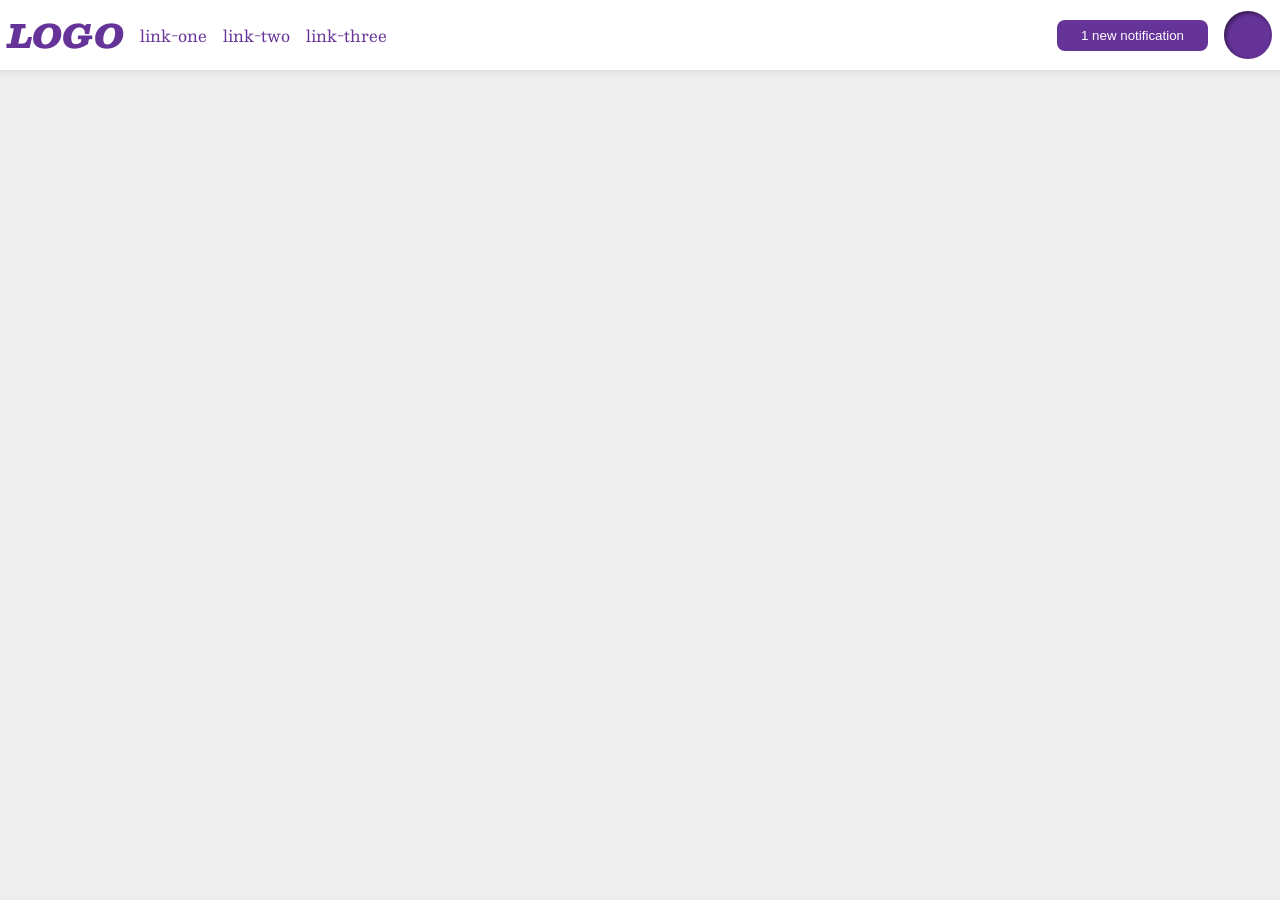
<file: foundations/flex/03-flex-header-2/index.html>
<!DOCTYPE html>
<html lang="en">
  <head>
    <meta charset="UTF-8">
    <meta http-equiv="X-UA-Compatible" content="IE=edge">
    <meta name="viewport" content="width=device-width, initial-scale=1.0">
    <title>Flex Header 2</title>
    <link rel="stylesheet" href="style.css">
  </head>
  <body>
    <div class="header">
      <div class="inicio">
      <div class="logo">
        LOGO
      </div>
      <ul class="links">
        <li><a href="https://google.com">link-one</a></li>
        <li><a href="https://google.com">link-two</a></li>
        <li><a href="https://google.com">link-three</a></li>
      </ul>
      </div>
      <div class="final">
      <button class="notifications">
        1 new notification
      </button>
      <div class="profile-image"></div>
    </div>
    </div>
  </body>
</html>
</file>
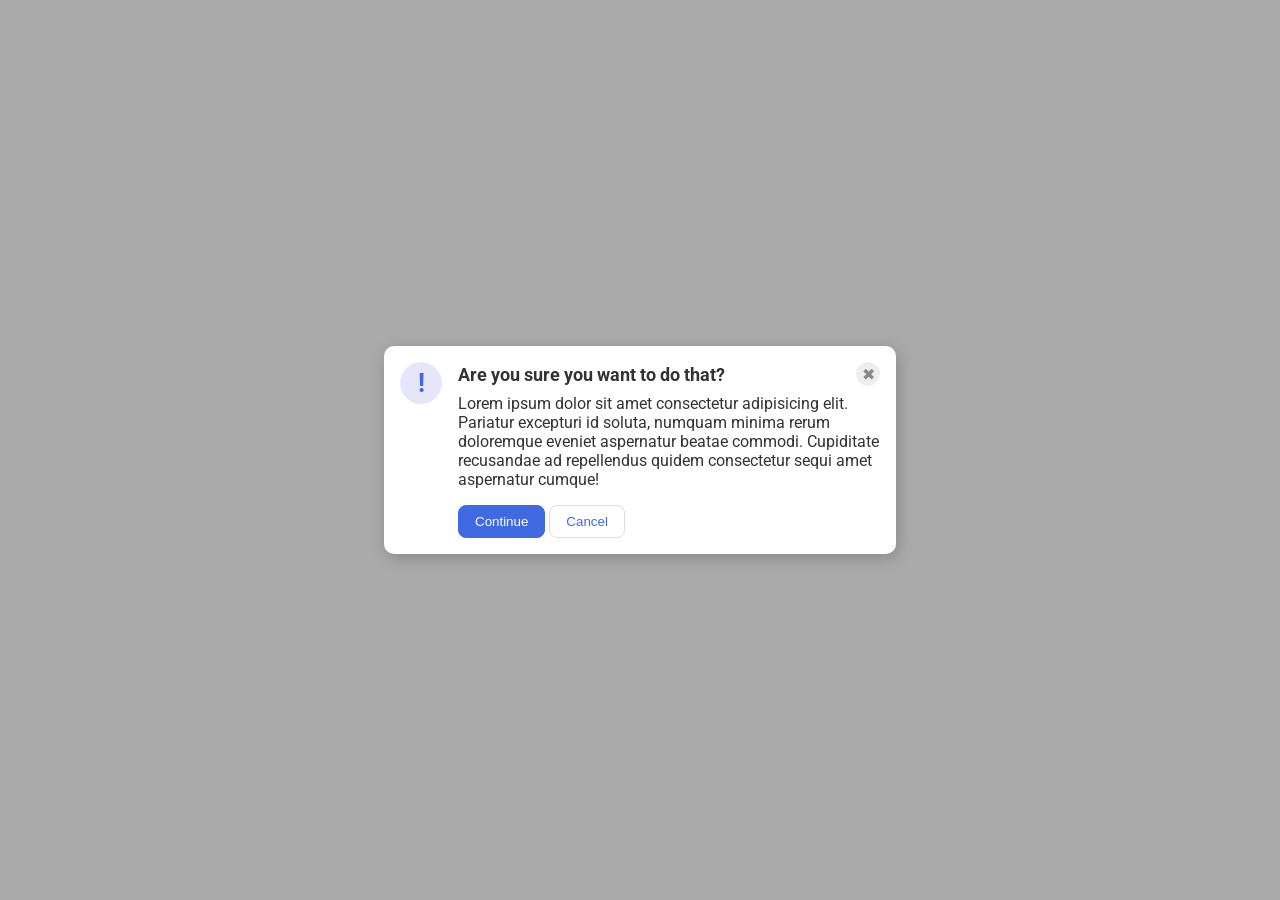
<file: foundations/flex/05-flex-modal/index.html>
<!DOCTYPE html>
<html lang="en">
  <head>
    <meta charset="UTF-8">
    <meta http-equiv="X-UA-Compatible" content="IE=edge">
    <meta name="viewport" content="width=device-width, initial-scale=1.0">
    <link rel="stylesheet" href="style.css">
    <title>Modal</title>
  </head>
  <body>
  
    <div class="modal">
      <div class="icon">!</div>
      
    <div class="contenido">
      <div class="header">Are you sure you want to do that?
      <button class="close-button">✖</button>
    </div>  
      <div class="text">Lorem ipsum dolor sit amet consectetur adipisicing elit. Pariatur excepturi id soluta, numquam minima rerum doloremque eveniet aspernatur beatae commodi. Cupiditate recusandae ad repellendus quidem consectetur sequi amet aspernatur cumque!</div>
      <button class="continue">Continue</button>
      <button class="cancel">Cancel</button>
  
  </div>
  </div>
  </body>
</html>
</file>
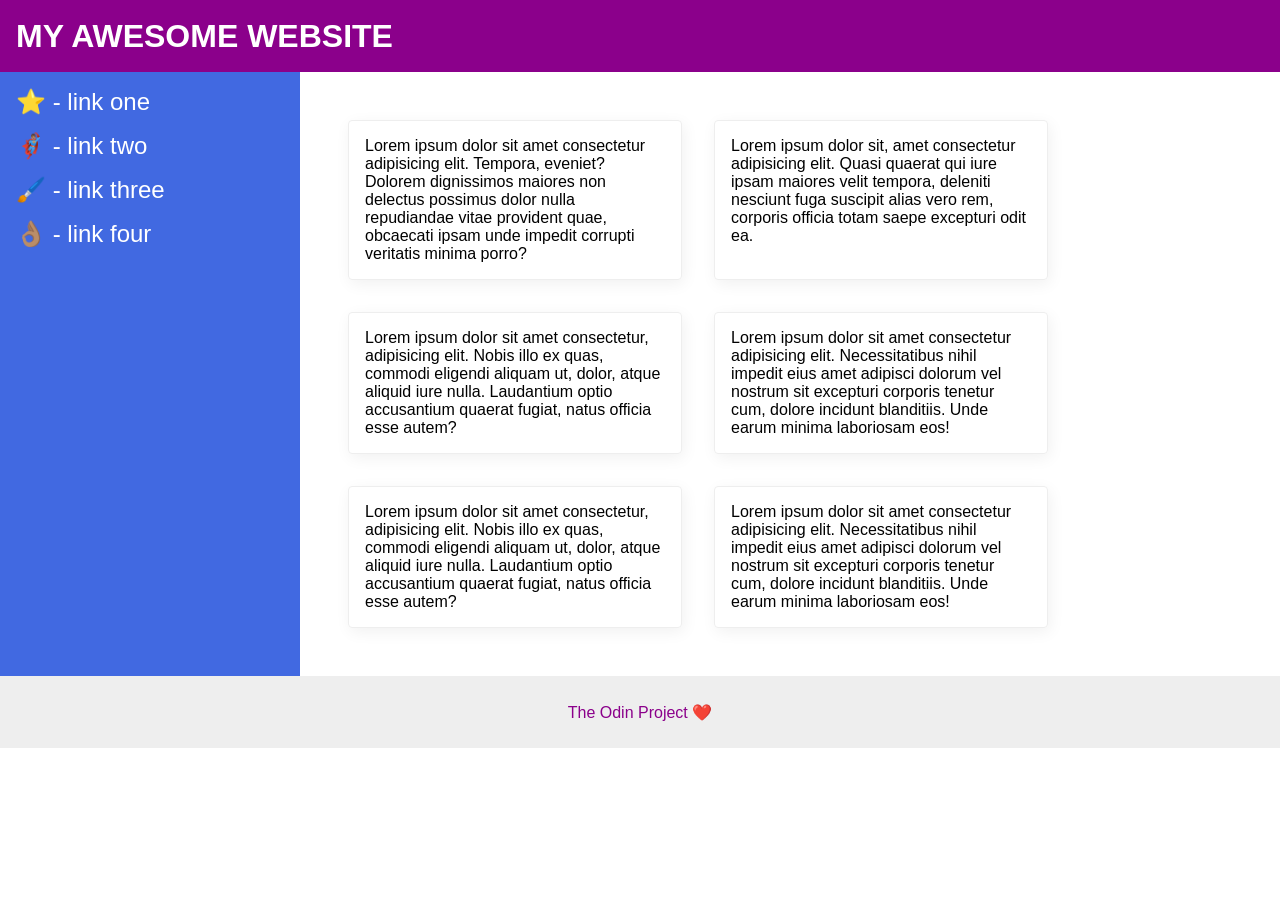
<file: foundations/flex/07-flex-layout-2/index.html>
<!DOCTYPE html>
<html lang="en">
  <head>
    <meta charset="UTF-8">
    <meta http-equiv="X-UA-Compatible" content="IE=edge">
    <meta name="viewport" content="width=device-width, initial-scale=1.0">
    <title>The Holy Grail</title>
    <link rel="stylesheet" href="style.css">
  </head>
  <body>
    <div class="header">
      MY AWESOME WEBSITE
    </div>
    <div class="body">
    <div class="sidebar">
      <ul>
        <li><a href="#">⭐ - link one</a></li>
        <li><a href="#">🦸🏽‍♂️ - link two</a></li>
        <li><a href="#">🖌️ - link three</a></li>
        <li><a href="#">👌🏽 - link four</a></li>
      </ul>
    </div>
   <div class="container">
    <div class="card">Lorem ipsum dolor sit amet consectetur adipisicing elit. Tempora, eveniet? Dolorem dignissimos maiores non delectus possimus dolor nulla repudiandae vitae provident quae, obcaecati ipsam unde impedit corrupti veritatis minima porro?</div>
    <div class="card">Lorem ipsum dolor sit, amet consectetur adipisicing elit. Quasi quaerat qui iure ipsam maiores velit tempora, deleniti nesciunt fuga suscipit alias vero rem, corporis officia totam saepe excepturi odit ea.</div>
    <div class="card">Lorem ipsum dolor sit amet consectetur, adipisicing elit. Nobis illo ex quas, commodi eligendi aliquam ut, dolor, atque aliquid iure nulla. Laudantium optio accusantium quaerat fugiat, natus officia esse autem?</div>
    <div class="card">Lorem ipsum dolor sit amet consectetur adipisicing elit. Necessitatibus nihil impedit eius amet adipisci dolorum vel nostrum sit excepturi corporis tenetur cum, dolore incidunt blanditiis. Unde earum minima laboriosam eos!</div>
    <div class="card">Lorem ipsum dolor sit amet consectetur, adipisicing elit. Nobis illo ex quas, commodi eligendi aliquam ut, dolor, atque aliquid iure nulla. Laudantium optio accusantium quaerat fugiat, natus officia esse autem?</div>
    <div class="card">Lorem ipsum dolor sit amet consectetur adipisicing elit. Necessitatibus nihil impedit eius amet adipisci dolorum vel nostrum sit excepturi corporis tenetur cum, dolore incidunt blanditiis. Unde earum minima laboriosam eos!</div>
   </div>
  </div>
    <div class="footer">
      The Odin Project ❤️
    </div>
  </body>
</html>
</file>
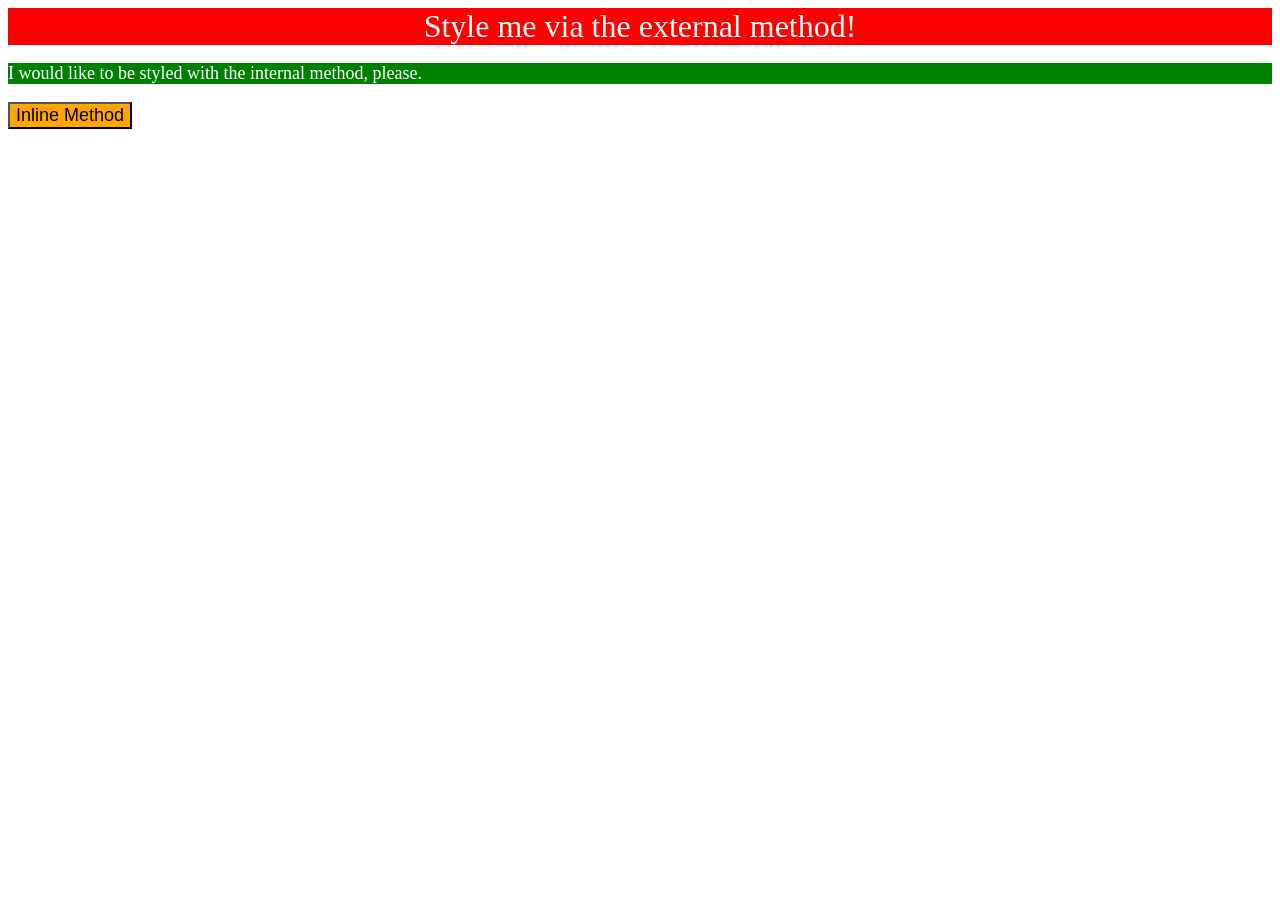
<file: foundations/intro-to-css/01-css-methods/index.html>
<!DOCTYPE html>
<html lang="en">
  <head>
    <meta charset="UTF-8">
    <meta http-equiv="X-UA-Compatible" content="IE=edge">
    <meta name="viewport" content="width=device-width, initial-scale=1.0">
    <title>Methods for Adding CSS</title>
    <link rel="stylesheet" href="styles.css">
    <style>
      p {
        background-color: green;
        color: white;
        font-size: 18px;
        }
    </style>
  </head>
  <body>
    <div>Style me via the external method!</div>
    <p>I would like to be styled with the internal method, please.</p>
    <button style="background-color: orange; font-size: 18px;">Inline Method</button>
  </body>
</html>
</file>
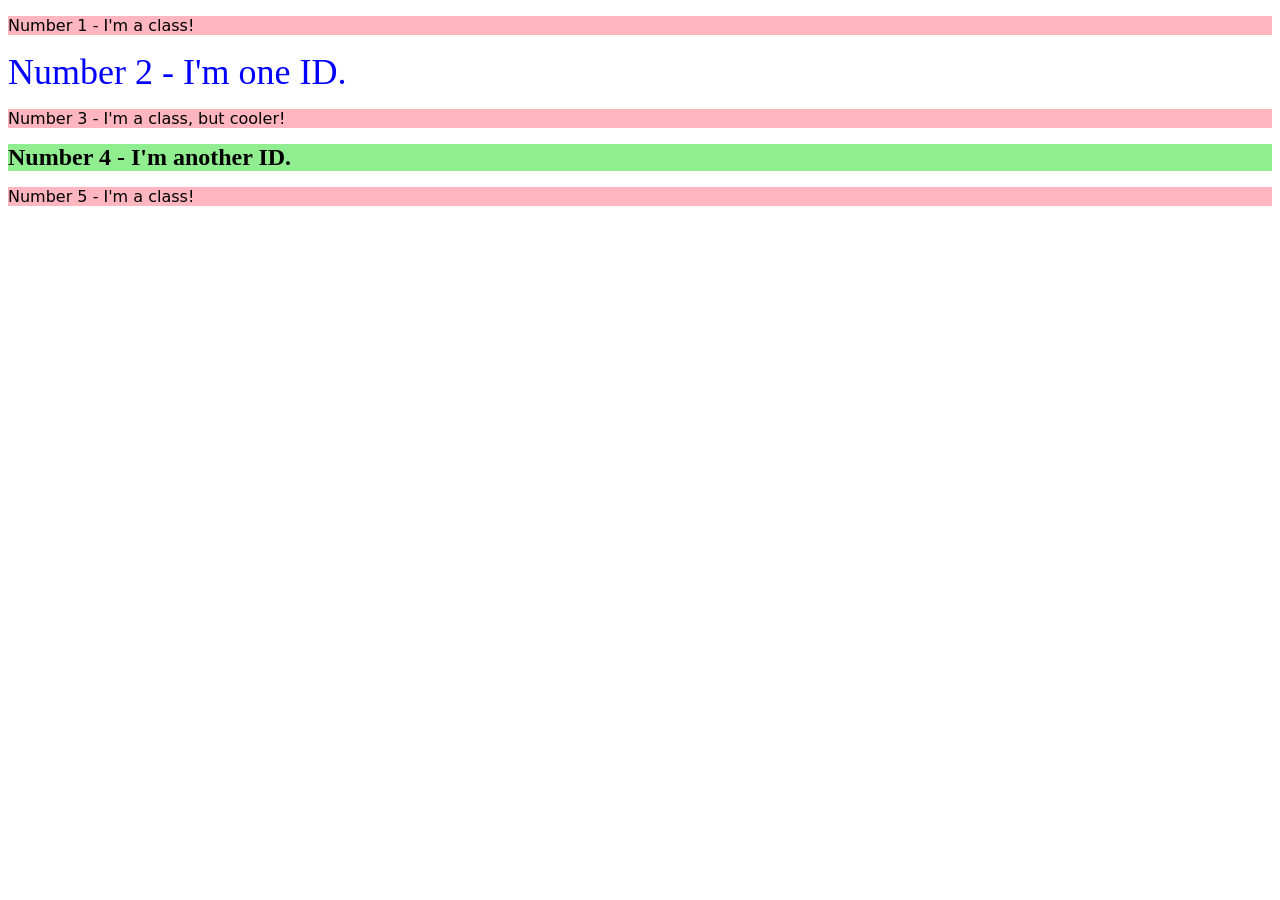
<file: foundations/intro-to-css/02-class-id-selectors/index.html>
<!DOCTYPE html>
<html lang="en">
  <head>
    <meta charset="UTF-8">
    <meta http-equiv="X-UA-Compatible" content="IE=edge">
    <meta name="viewport" content="width=device-width, initial-scale=1.0">
    <title>Class and ID Selectors</title>
    <link rel="stylesheet" href="style.css">
  </head>
  <body>
    <p class="odd">Number 1 - I'm a class!</p>
    <div id="one">Number 2 - I'm one ID.</div>
    <p class="odd bigger">Number 3 - I'm a class, but cooler!</p>
    <div id="two">Number 4 - I'm another ID.</div>
    <p class="odd">Number 5 - I'm a class!</p>
  </body>
</html>
</file>
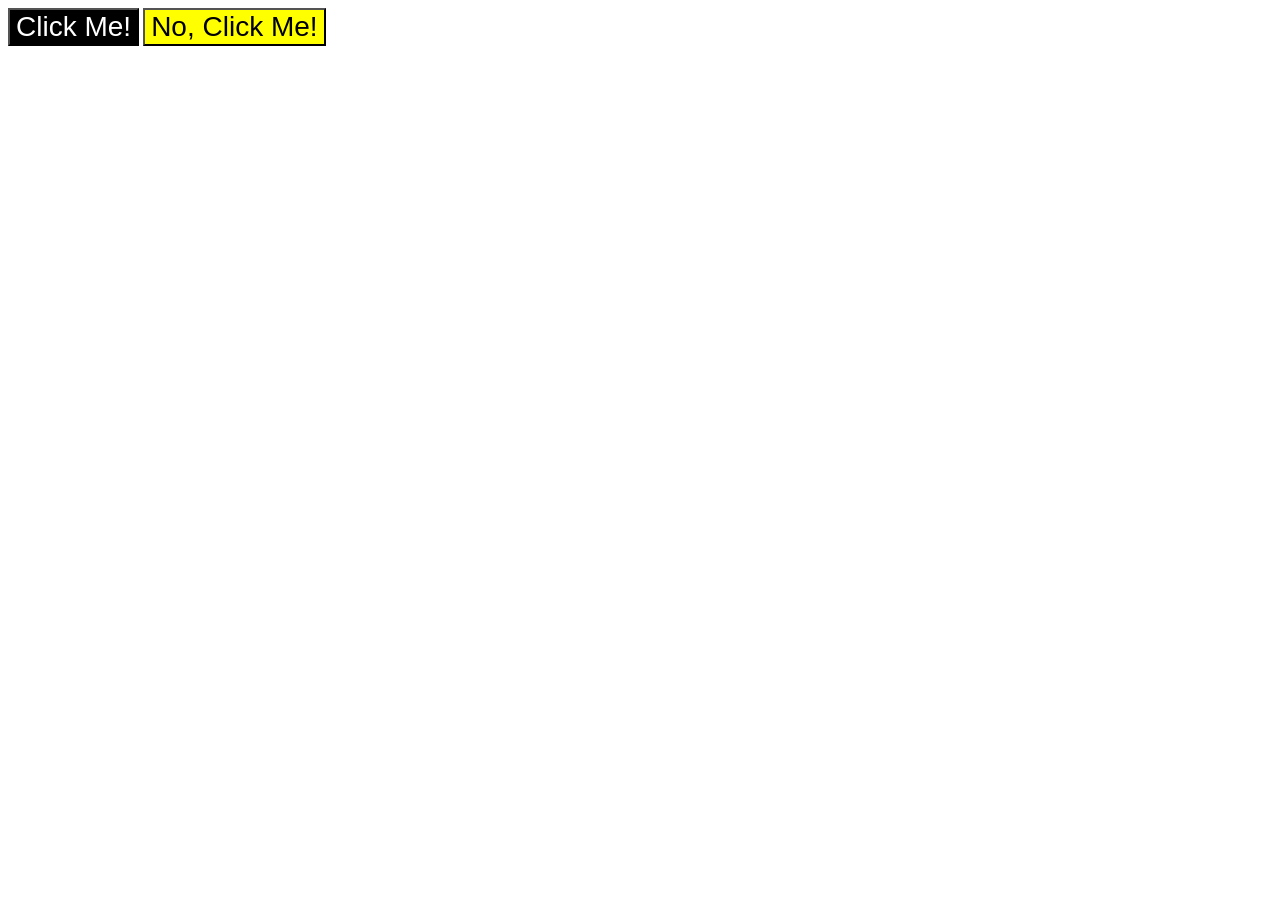
<file: foundations/intro-to-css/03-grouping-selectors/index.html>
<!DOCTYPE html>
<html lang="en">
  <head>
    <meta charset="UTF-8">
    <meta http-equiv="X-UA-Compatible" content="IE=edge">
    <meta name="viewport" content="width=device-width, initial-scale=1.0">
    <title>Grouping Selectors</title>
    <link rel="stylesheet" href="style.css">
  </head>
  <body>
    <button class="odd" id="one">Click Me!</button>
    <button class="odd" id="two">No, Click Me!</button>
  </body>
</html>
</file>
<file: foundations/flex/03-flex-header-2/style.css>
@import url('https://fonts.googleapis.com/css2?family=Besley:ital,wght@0,400;1,900&display=swap');

body {
  margin: 0;
  background: #eee;
  font-family: Besley, serif;
}

.header {
  background: white;
  border-bottom: 1px solid #ddd;
  box-shadow: 0 0 8px rgba(0,0,0,.1);
}

.profile-image {
  background: rebeccapurple;
  box-shadow: inset 2px 2px 4px rgba(0,0,0,.5);
  border-radius: 50%;
  width: 48px;
  height: 48px;
}

.logo {
  color: rebeccapurple;
  font-size: 32px;
  font-weight: 900;
  font-style: italic;
}

button {
  border: none;
  border-radius: 8px;
  background: rebeccapurple;
  color: white;
  padding: 8px 24px;
}

a {
  text-decoration: none;
  color: rebeccapurple;
}

ul {
  list-style-type: none;
}
.header {
  display: flex;
  justify-content: space-between;
  padding: 8px;
}
ul {
  display: flex;
  margin: 0;
  padding: 0;
  gap: 16px;
}
.inicio, .final {
  display: flex;
  align-items: center;
  gap: 16px;
}
</file>
<file: foundations/flex/05-flex-modal/style.css>
@import url('https://fonts.googleapis.com/css2?family=Roboto:wght@400;700&display=swap');

html, body {
  height: 100%;
}

body {
  font-family: Roboto, sans-serif;
  margin: 0;
  background: #aaa;
  color: #333;
  /* I'll give you this one for free lol */
  display: flex;
  align-items: center;
  justify-content: center;
}

.modal {
  background: white;
  width: 480px;
  border-radius: 10px;
  box-shadow: 2px 4px 16px rgba(0,0,0,.2);
}

.icon {
  color: royalblue;
  font-size: 26px;
  font-weight: 700;
  background: lavender;
  width: 42px;
  height: 42px;
  border-radius: 50%;
  display: flex;
  align-items: center;
  justify-content: center;
}

.close-button {
  background: #eee;
  border-radius: 50%;
  color: #888;
  font-weight: 400;
  font-size: 16px;
  height: 24px;
  width: 24px;
  display: flex;
  align-items: center;
  justify-content: center;
  border: 1px solid #eee;
  padding: 0;
}

button {
  cursor: pointer;
  padding: 8px 16px;
  border-radius: 8px;
}

button.continue {
  background: royalblue;
  border: 1px solid royalblue;
  color: white;
}

button.cancel {
  background: white;
  border: 1px solid #ddd;
  color: royalblue;
}

.modal {
  display: flex;
  gap: 16px;
  padding: 16px;
}
.icon {
  flex-shrink: 0;
}
.header {
  display: flex;
  align-items: center;
  justify-content: space-between;
  font-size: 18px;
  font-weight: 700;
  margin-bottom: 8px;
}
.text {
  margin-bottom: 16px;
}
</file>
<file: foundations/flex/07-flex-layout-2/style.css>
body {
  font-family: -apple-system, BlinkMacSystemFont, 'Segoe UI', Roboto, Oxygen, Ubuntu, Cantarell, 'Open Sans', 'Helvetica Neue', sans-serif;
  margin: 0;
  min-height: 100vh;
}

.header {
  height: 72px;
  background: darkmagenta;
  color: white;
}

.footer {
  height: 72px;
  background: #eee;
  color: darkmagenta;
}

.sidebar {
  width: 300px;
  background: royalblue;
  box-sizing: border-box;
}

.card {
  border: 1px solid #eee;
  box-shadow: 2px 4px 16px rgba(0,0,0,.06);
  border-radius: 4px;
}


solucion

body {
  display: flex;
  flex-direction: column;
}

.header {
  display: flex;
  align-items: center;
  padding: 0 16px;
  font-size: 32px;
  font-weight: 900;
}

.body {
  flex: 1;
  display: flex;
}

.sidebar {
  flex-shrink: 0;
  padding: 16px;
}

ul {
  list-style-type: none;
  margin: 0;
  padding: 0;
}

li {
  margin-bottom: 16px;
}

a {
  color: white;
  text-decoration: none;
  font-size: 24px;
}

.container {
  padding: 48px;
  display: flex;
  flex-wrap: wrap;
  gap: 32px;
}

.card {
  padding: 16px;
  width: 300px;
}

.footer {
  display: flex;
  align-items: center;
  justify-content: center;
}
</file>
<file: foundations/intro-to-css/01-css-methods/styles.css>
div {
    background-color: red;
    color: white;
    font-size: 32px;
    text-align: center;
    front-wiegth: bold;
    
}
</file>
<file: foundations/intro-to-css/02-class-id-selectors/style.css>
.odd {
    background-color: #ffb6c1;
    font-family: verdana, dejaVu sans, sans-serif;
}

#one {
    color: #0000ff;  
    font-size: 36px;
}
.bigger {
    font-size: 24px:
}
#two {
    background-color: #90ee90;
    font-size: 24px;
    font-weight: bold;
}
</file>
<file: foundations/intro-to-css/03-grouping-selectors/style.css>
#one {
    background-color: black;
    color: white;
}
#two {
    background-color: yellow;
}
.odd {
    font-size: 28px;
    font-family: Helvetica, "Times New Roman", sans-serif;
}
</file>
